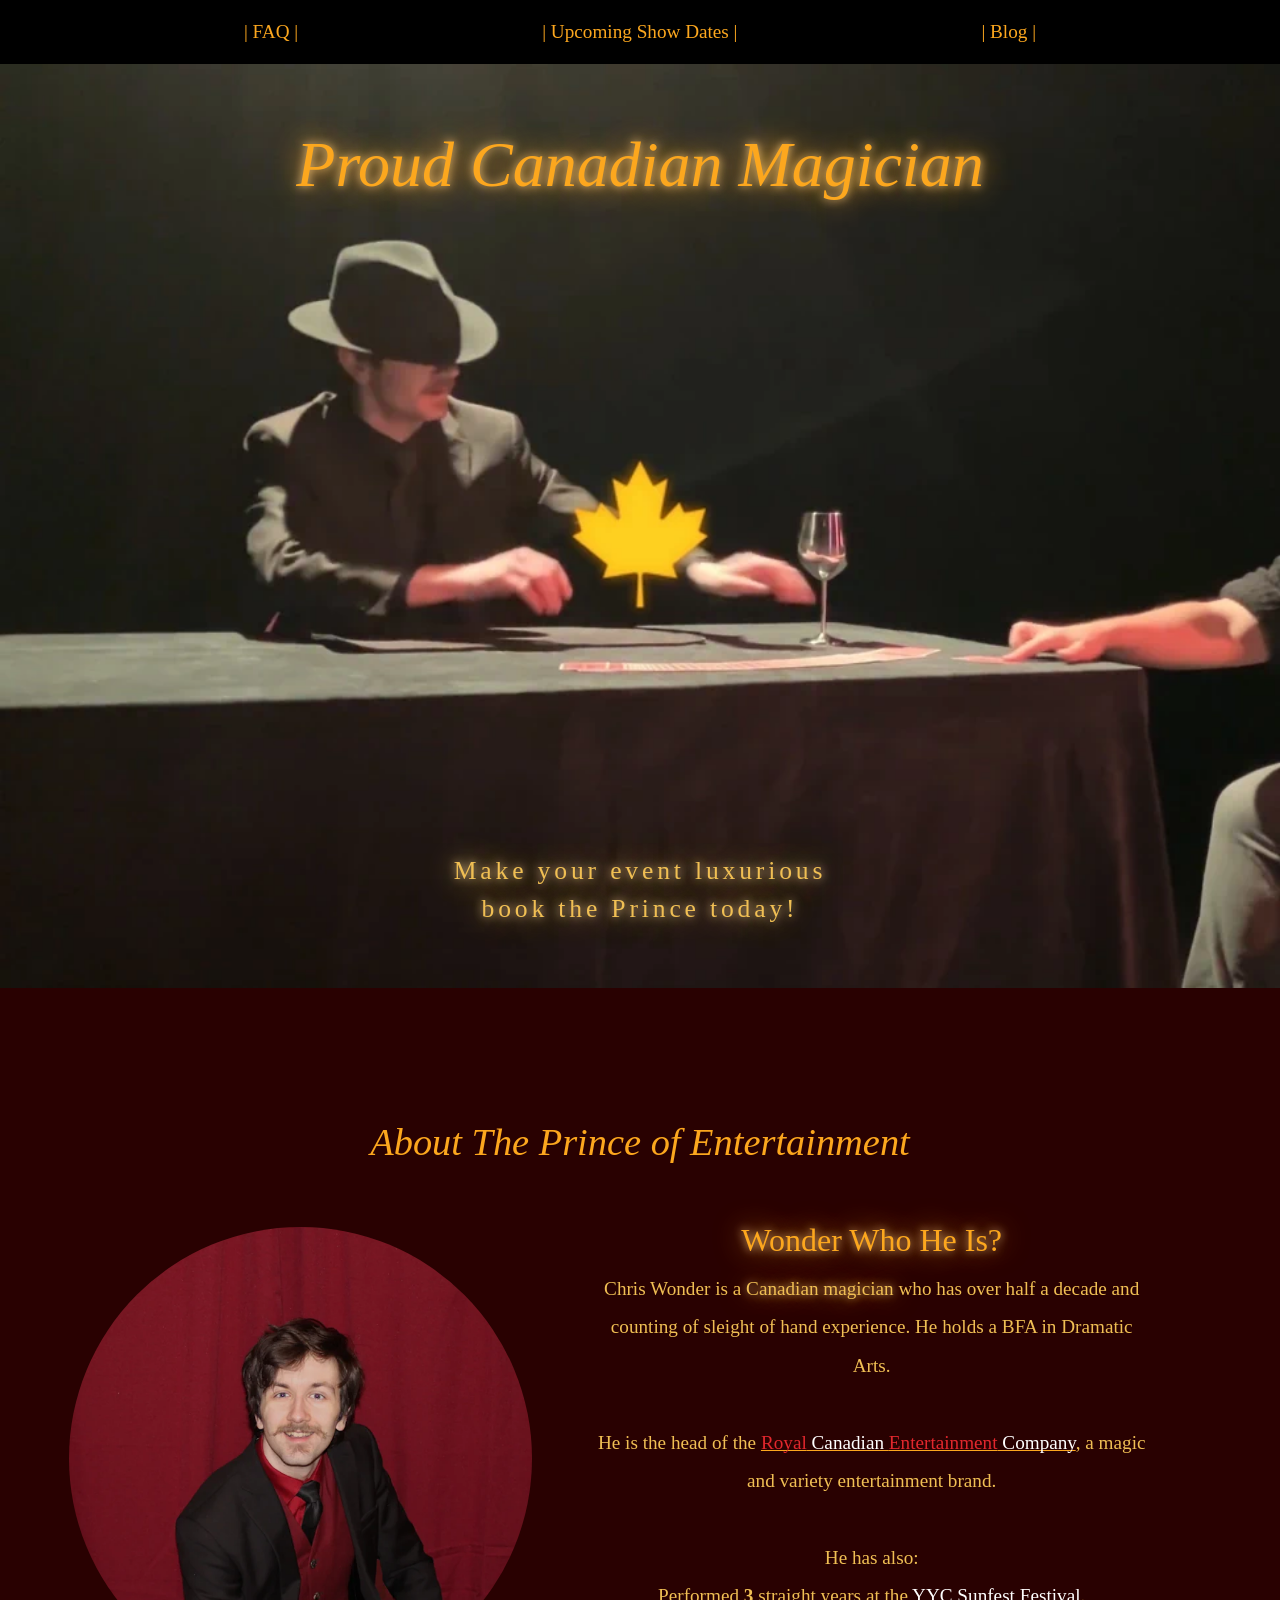
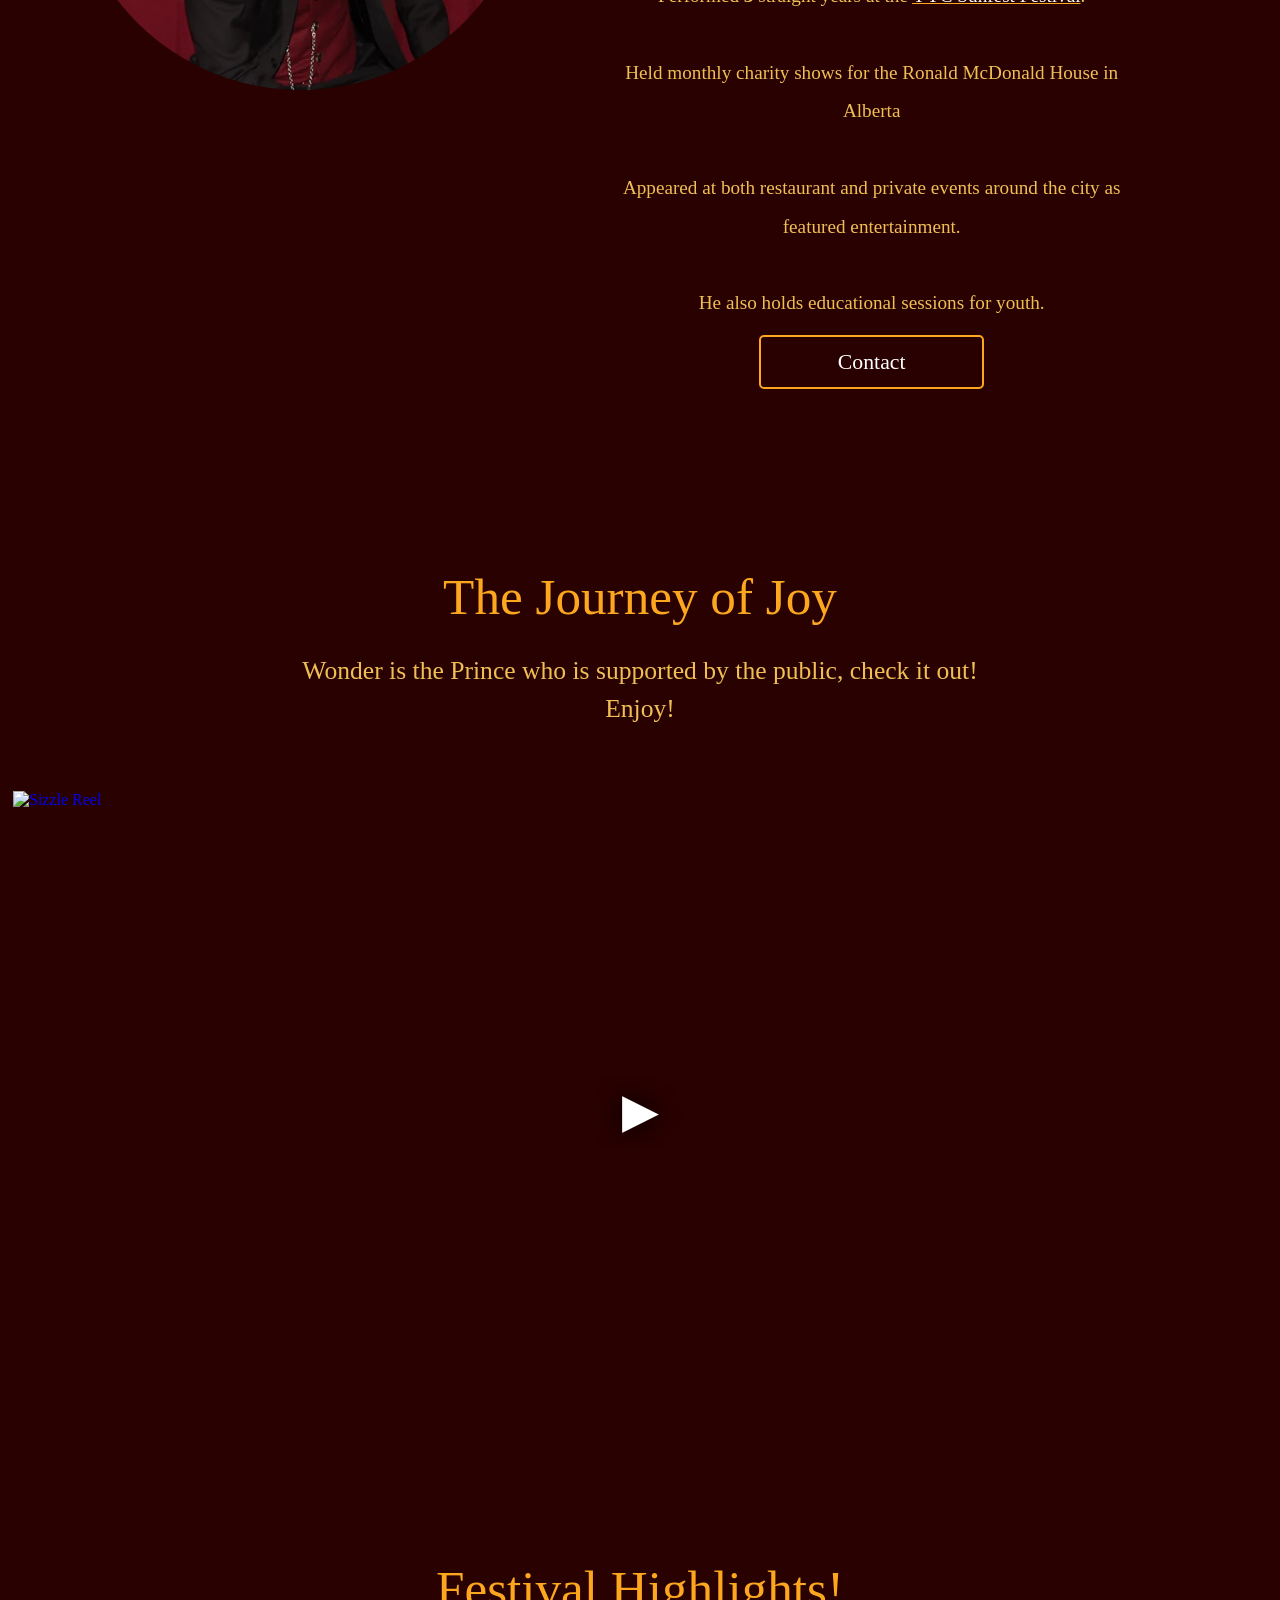
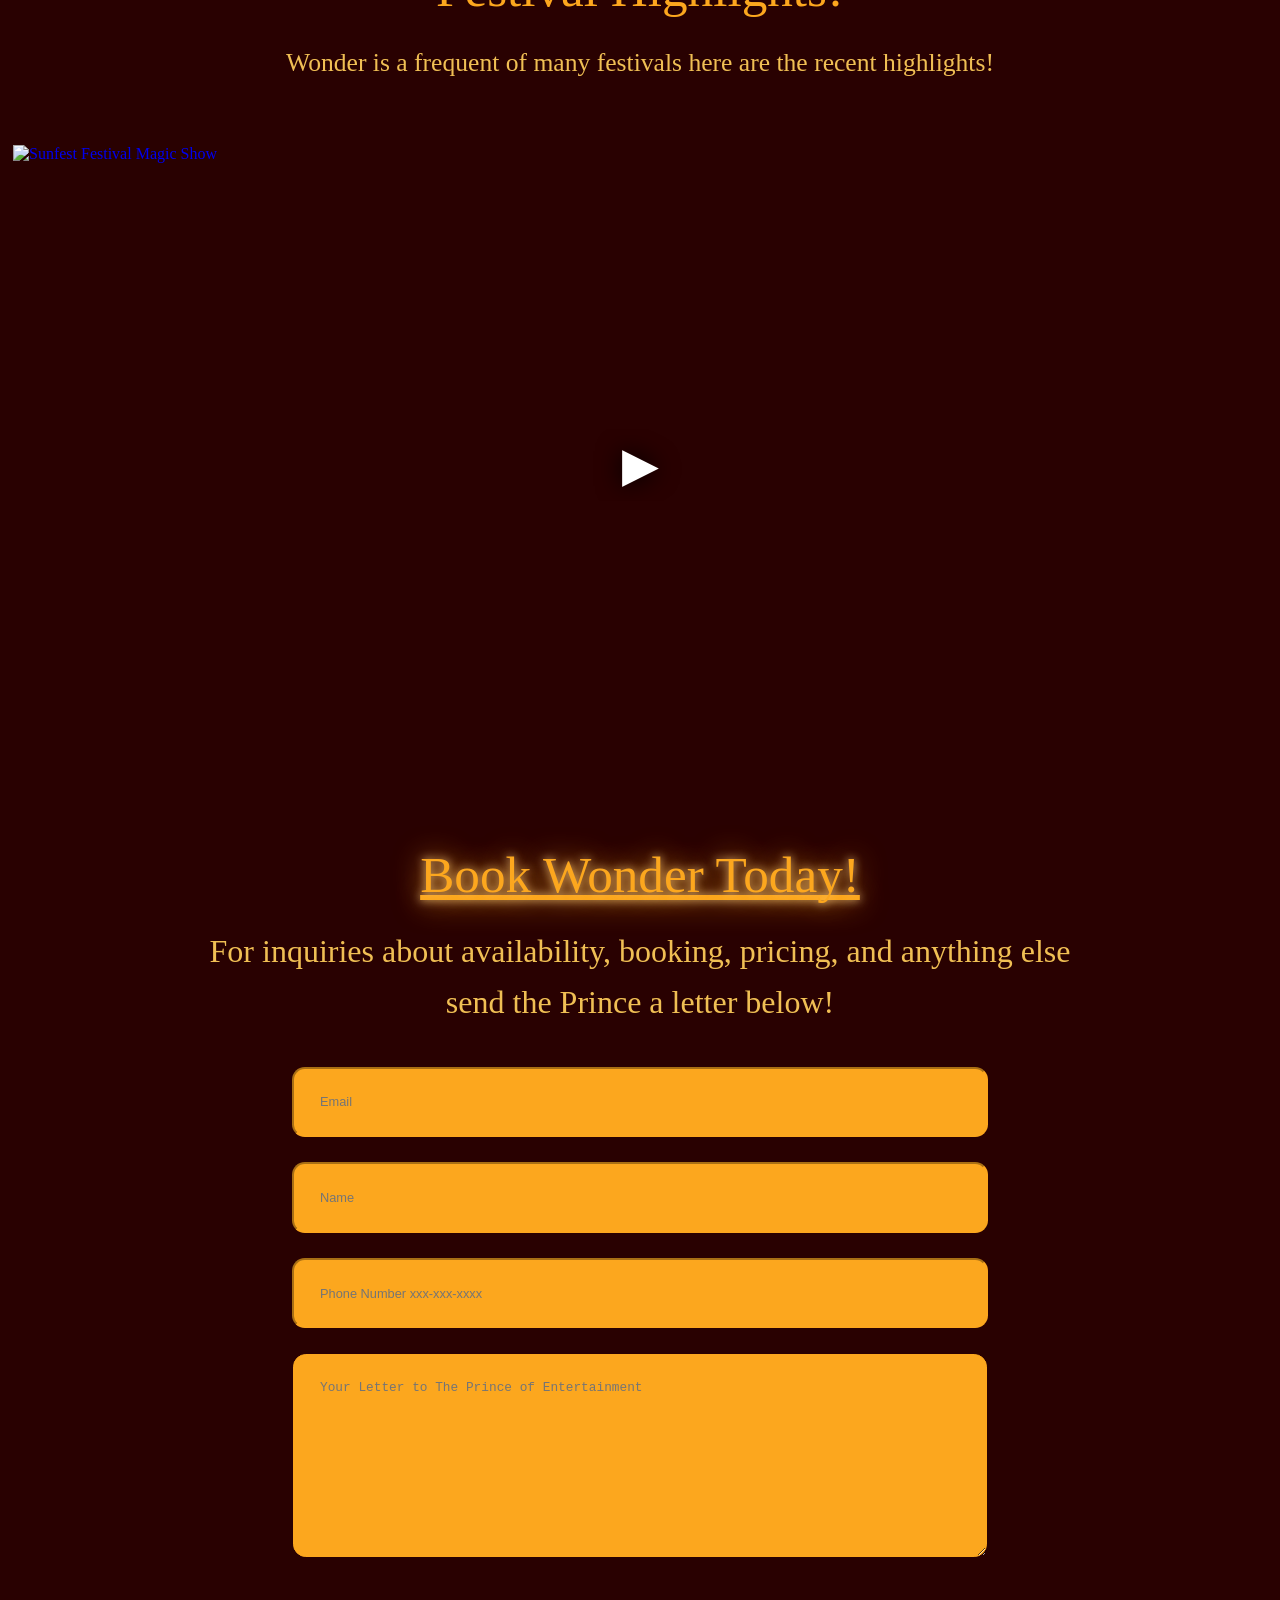
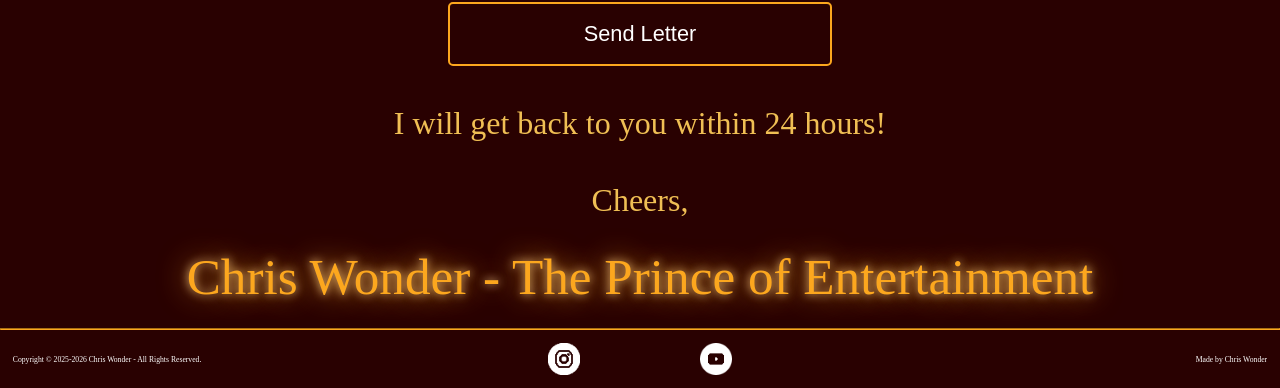
<file: index.html>
<!DOCTYPE html>
<html lang="en">
<head>
	<meta name="google-site-verification" content="XsXUT0_r_oM2h1DPMNWp6HrM-YhKrrZef1xC_FlNJK4" />
	<meta charset="UTF-8">
	<meta name="viewport" content="width=device-width, initial-scale=1.0">
	<link rel="stylesheet" rel=preconnect type="text/css" href="styles.css" async>

	<title>Royal Pavilion</title>
	<link rel="icon" href="Website Images 2/Maple Leaf.webp" type="Image/webp">
	<meta name="description" 
	content="The Prince of Entertainment's Official Website">
</head>

<header>
	<!-- NAV BAR -->
	<a href="FAQ.html" class="text">| FAQ |</a>
	<a href="Shows.html" class="text">| Upcoming Show Dates |</a>
	<a href="https://royalcanadianentertainmentcompany.blogspot.com/" class="text">| Blog |</a>
</header>

<body>

<section class="banner">
<!-- Banner -->
	<div class="parent">
		<img src="Website Images 2/Banner Option 2.webp" alt="banner image">
		<p class="text" id="top_b">Proud Canadian Magician</p>
		<p class="text_sub" id="bot_b">Make your event luxurious <br> book the Prince today!</p>
	</div>
</section>

<section class="about">
<!-- Intro -->
<p class="text" id="title">About The Prince of Entertainment</p>
<div id="about_content">
	<div>
		<img src="Website Images 2/Headshot.webp" alt="The Prince himself">
	</div>
	<div>
		<div id="about_text">
			<p class="text">Wonder Who He Is?</p>
			<p class="text_sub">
				Chris Wonder is a <span id="about_highlight">Canadian magician</span> who has over half a decade 
				and counting of sleight of hand experience. He holds a BFA in Dramatic Arts. 
				<br><br>
				He is the head of the <u><a href="https://www.RoyalCanadianEntertainmentCompany.com" id="text_link_rcec"></u>
				<span>Royal</span> Canadian <span>Entertainment</span> Company</a>, a magic and variety entertainment brand.
				
				<br><br>
				He has also:<br>
				Performed <strong>3</strong> straight years at the 
				<a href="https://inglewoodsunfest.ca/pages/entertainment" class="text_link">YYC Sunfest Festival</a>.
				<br><br>
				Held monthly charity shows for the Ronald McDonald House in Alberta
				<br><br>
				Appeared at both restaurant and private events around the city as featured entertainment.
				<br><br>
				He also holds educational sessions for youth.
			</p>
			<div>
			<a href="#contact" id="about_button">Contact</a>
			</div>
		</div>
	</div>
</div>
</section>

<section class="highlight_video">
<!-- Highlight Video -->

<p class="text">The Journey of Joy</p>
<p class="text_sub">Wonder is the Prince who is supported by the public, check it out!
<br>
Enjoy!
</p>
	<div class="YoutubeVideo">
		<iframe
			width="100%"
			height="100%"
			src="https://www.youtube.com/embed/CMLHmVzzzoU&autoplay=1"
					
			srcdoc="
				<style>*{
					padding:0;margin:0;overflow:hidden}
					html,body{height:100%}
					img,span{position:absolute;width:100%;top:0;bottom:0;margin:auto}
					span{height:1.5em;text-align:center;font:48px/1.5 sans-serif;color:white;text-shadow:0 0 0.5em black}
				</style>

				<a href=https://www.youtube.com/embed/CMLHmVzzzoU?autoplay=1>
					<img src=https://img.youtube.com/vi_webp/CMLHmVzzzoU/maxresdefault.webp alt='Sizzle Reel'>
					<span>▶</span>
				</a>"
					
			frameborder="0"
			allow="accelerometer; autoplay; encrypted-media; gyroscope; picture-in-picture"
			allowfullscreen
			title="Highlight Video"
		></iframe>
	</div>
</section>

<section class="highlight_video">
<!-- Highlight Video -->

<p class="text">Festival Highlights!</p>
<p class="text_sub">Wonder is a frequent of many festivals here are the recent highlights!</p>
	<div class="YoutubeVideo">
		<iframe
			width="100%"
			height="100%"
			src="https://www.youtube.com/embed/Lkh_q6QcV0I&autoplay=1"
					
			srcdoc="
				<style>*{
					padding:0;margin:0;overflow:hidden}
					html,body{height:100%}
					img,span{position:absolute;width:100%;top:0;bottom:0;margin:auto}
					span{height:1.5em;text-align:center;font:48px/1.5 sans-serif;color:white;text-shadow:0 0 0.5em black}
				</style>

				<a href=https://www.youtube.com/embed/Lkh_q6QcV0I?autoplay=1>
					<img src=https://img.youtube.com/vi_webp/Lkh_q6QcV0I/maxresdefault.webp alt='Sunfest Festival Magic Show'>
					<span>▶</span>
				</a>"
					
			frameborder="0"
			allow="accelerometer; autoplay; encrypted-media; gyroscope; picture-in-picture"
			allowfullscreen
			title="Highlight Video"
		></iframe>
	</div>
</section>

<section id="contact">
<!-- Contact -->
<div class="contact_text">
	<p class="text"><u>Book Wonder Today!</u></p>
	<p class="text_sub">For inquiries about availability, booking, pricing, and anything else <br> send the Prince a letter below!</p>
</div>
<!-- Contact Form -->
<form action="https://api.web3forms.com/submit" method="POST">

    <!-- REQUIRED: Your Access key here. Don't worry this can be public -->
    <!-- Create your Access key here: https://web3forms.com/ -->
    <!-- <input type="hidden" name="apikey" value="YOUR_ACCESS_KEY_HERE"> -->
    <input type="hidden" name="apikey" value="09124103-5fab-4f2d-89e2-bd814355d8fa">

    <!-- Optional: Can be type="hidden" or type="text" for subject -->
    <input type="hidden" name="subject" value="A Letter to the Prince">
  
    <!-- Optional: From Name you want to see in the email
          Default is "Notifications". you can overwrite here -->
    <input type="hidden" name="from_name" value="ChrisWonderMagic.com">

    <!-- Optional: default replyto will be "email" (if available), 
         you may overwrite here -->
    <input type="hidden" name="replyto" value="customer@example.com">

    <!-- Required: if submitting without Javascript 
         (because by default web3form outputs json) -->

    <!-- If javascript, use "window.location.hash" for redirects -->
    <input type="hidden" name="redirect" value="https://www.chriswondermagic.com/Thankyou.html">

    <!-- Optional: But Recommended: To Prevent SPAM Submission. 
         Make sure its hidden by default -->
    <input type="checkbox" name="botcheck" id="hidden" style="display: none;">

    <!-- Custom Form Data: 
     Then you can include your own form data you wish to receive in email. -->
    <input type="email" placeholder="Email" name="email" required>
    <input type="text" placeholder="Name" name="Name" required>
    <input type="tel" placeholder="Phone Number xxx-xxx-xxxx" name="Phone Number" pattern="[0-9]{3}-[0-9]{3}-[0-9]{4}" required>
    <textarea name="message" placeholder="Your Letter to The Prince of Entertainment" cols="30" rows="10" required></textarea>

	<div>
    	<button type="submit">Send Letter</button>
	</div>
</form>

	<div>
		<div class="contact_text">
			<p class="text_sub">I will get back to you within 24 hours! </p>
			
			<p class="text_sub">Cheers, </p>

			<p class="text">Chris Wonder - The Prince of Entertainment</p>
		</div>
	</div>
</section>

<hr>


</body>

<footer>
	<!-- Footer -->
	<p id="copyright">Copyright © 2025-2026 Chris Wonder - All Rights Reserved.</p>
	<div id="social_icons">
		<a href="https://www.youtube.com/@chriswondermagic"><img src="Website Images 2/Instagram.webp" alt="Instagram Link"></a>
		<a href="https://www.instagram.com/chriswondermagic"><img src="Website Images 2/Youtube.webp" alt="Youtube Link"></a>
	</div>
	<p id="credits">Made by Chris Wonder</p>
</footer>
</file>
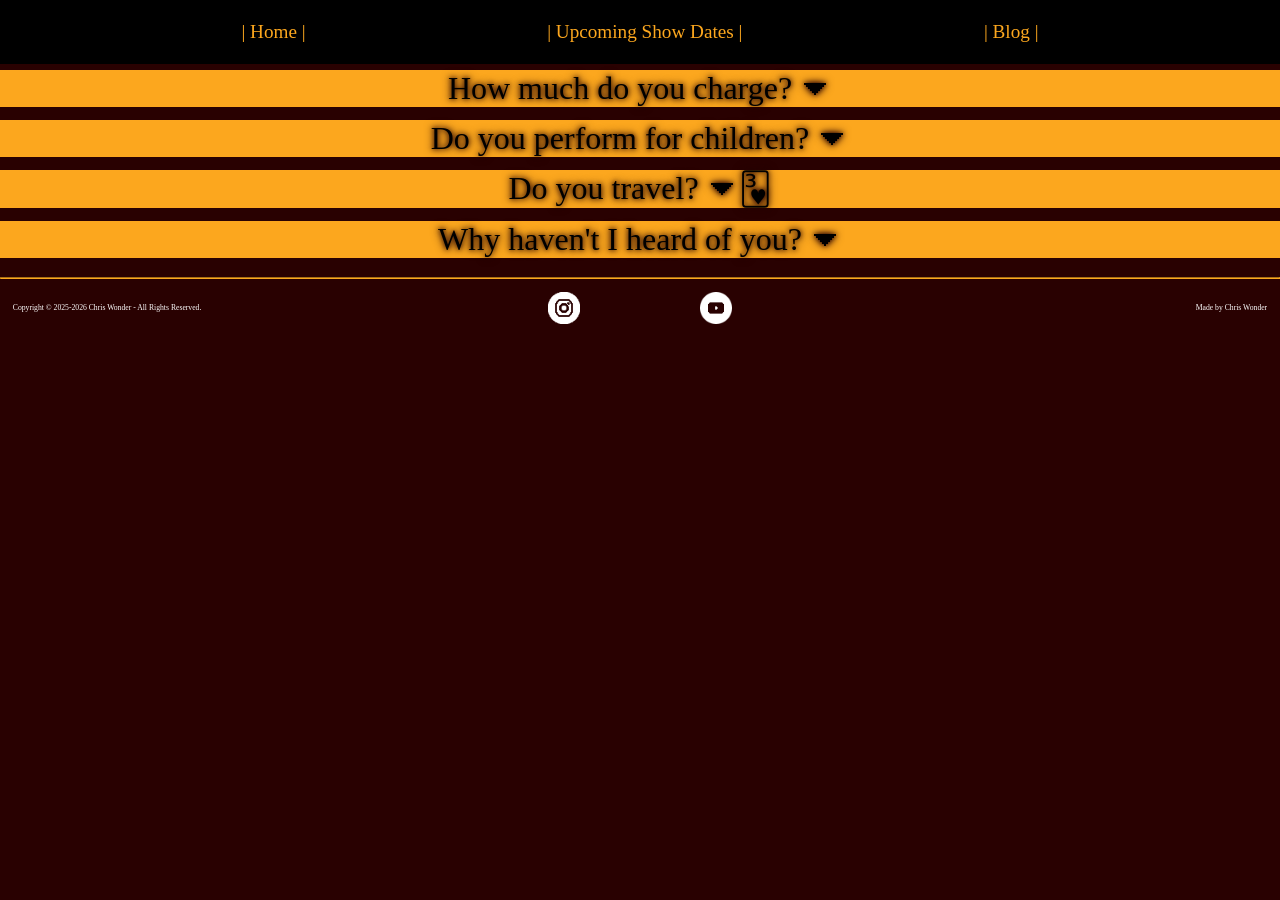
<file: FAQ.html>
<!DOCTYPE html>
<html lang="en">
<head>
	<meta name="google-site-verification" content="XsXUT0_r_oM2h1DPMNWp6HrM-YhKrrZef1xC_FlNJK4" />
	<meta charset="UTF-8">
	<meta name="viewport" content="width=device-width, initial-scale=1.0">
	<link rel="stylesheet" rel=preconnect type="text/css" href="styles.css" async>

	<title>Royal Inquiries</title>
	<link rel="icon" href="Website Images 2/Maple Leaf.webp" type="Image/webp">
	<meta name="description" 
	content="The Prince of Entertainment's Official FAQ Page">
</head>

<body>

<header>
	<!-- NAV BAR -->
	<a href="index.html" class="text">| Home |</a>
	<a href="Shows.html" class="text">| Upcoming Show Dates |</a>
	<a href="https://royalcanadianentertainmentcompany.blogspot.com/" class="text">| Blog |</a>
</header>

<section class="FAQ">
  <details>
    <summary class="text">How much do you charge? &#9207;</summary> 
    <p class="text_sub">The fee depends on a number of variables including:<br>
      The <strong>type</strong> of magic (close-up or stage) <br> 
      The <strong>size</strong> of the event <br>
      The <strong>length</strong> of performance you desire <br> 
      Whether <strong>travel</strong> and <strong>accommodation</strong> are involved and so on.
      <br><br> 
      The easiest thing to do is <u><strong><i><a href="index.html#contact" class="text_link">tell me</a></i></strong></u> about your event and I'll send you a 
      <i>no-obligation</i> quote with some different options!</p>
  </details>

  <details>
    <summary class="text">Do you perform for children? &#9207;</summary> 
    <p class="text_sub">I aim to entertain mainly mature audiences that being corporate and private adult events, 
      but on rare occasions I have entertained children!
      <br><br>
    I have done festivals, local community events, and birthday parties, and been told I am quite <strong>gifted</strong> in 
    entertaining children, though my passion lies in the more mature audiences. 

</p>
  </details>

  <details>
    <summary class="text">Do you travel? &#9207; <div class="card">&#127155;</div></summary> 
    <p class="text_sub">Yes I will happily travel to your event! 
    <br><br>  
    I am based in Calgary right now as I just finshed my <strong><i>BFA</i></strong> from the University of Calgary!
    <br><br>
    I implore those outside Calgary to <strong><i><a href="index.html#contact" class="text_link">contact me</a></i></strong> I dream to travel and share my craft, and I 
    guarantee you'll experience true <strong><i>wonder</i></strong>

    </p>
  </details>

  <details>
    <summary class="text">Why haven't I heard of you? &#9207;</summary> 
    <p class="text_sub">
      I am <strong>23</strong> years old, My greatest curse and blessing is that I was just born a mere couple decades ago.
      <br><br>
      If you haven't heard of me, don't worry I plan on giving you a <strong>wonderfully</strong> memorable experience.
      <br><br>
      If you checked my site out this far, thank you <strong>♥</strong> and have an amazing day or night. 
    </p>
  </details>
</section>

<hr>

</body>

<footer>
	<!-- Footer -->
	<p id="copyright">Copyright © 2025-2026 Chris Wonder - All Rights Reserved.</p>
	<div id="social_icons">
		<a href="https://www.youtube.com/@chriswondermagic"><img src="Website Images 2/Instagram.webp" alt="Instagram Link"></a>
		<a href="https://www.instagram.com/chriswondermagic"><img src="Website Images 2/Youtube.webp" alt="Youtube Link"></a>
	</div>
	<p id="credits">Made by Chris Wonder</p>
</footer>
</file>
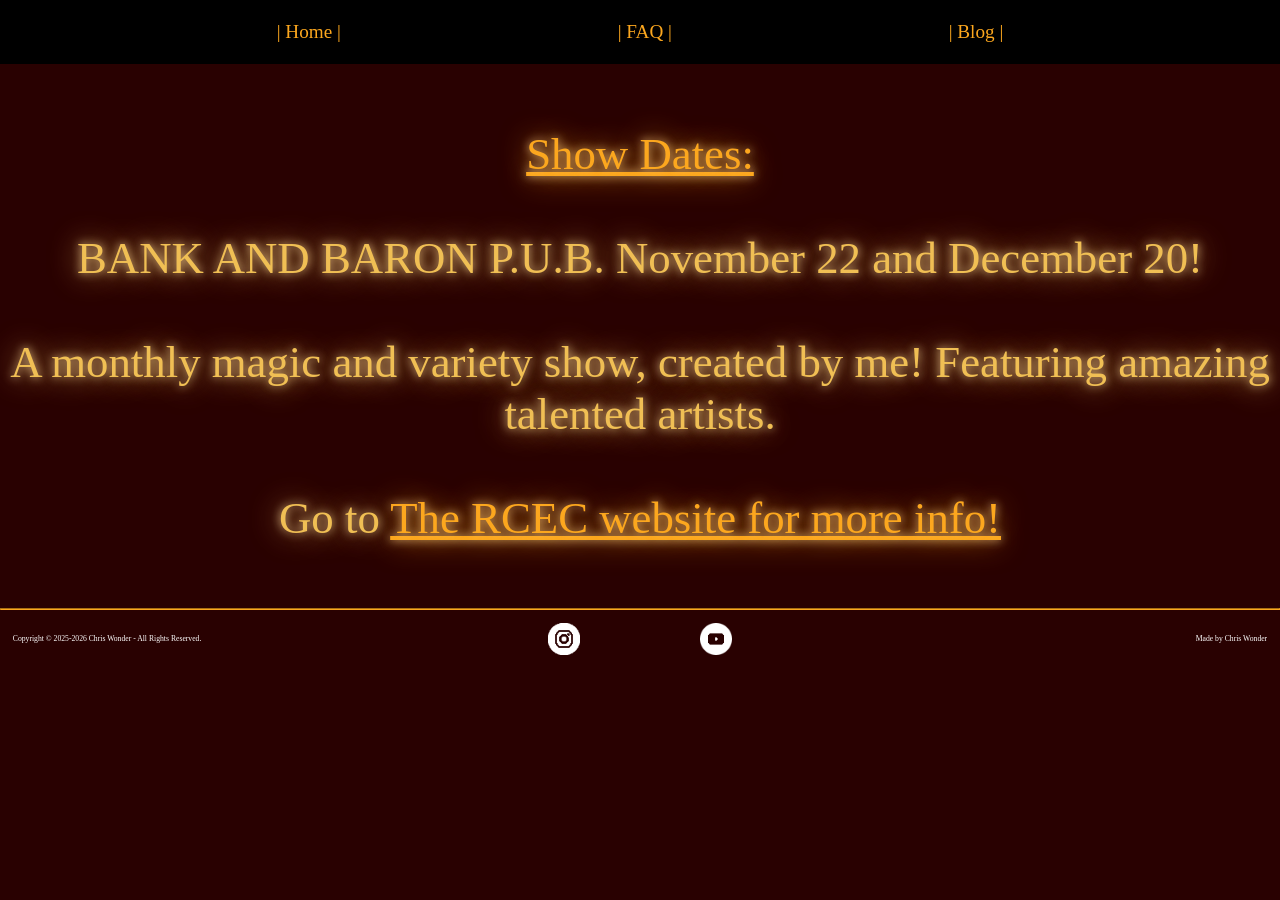
<file: Shows.html>
<!DOCTYPE html>
<html lang="en">
<head>
	<meta name="google-site-verification" content="XsXUT0_r_oM2h1DPMNWp6HrM-YhKrrZef1xC_FlNJK4" />
	<meta charset="UTF-8">
	<meta name="viewport" content="width=device-width, initial-scale=1.0">
	<link rel="stylesheet" rel=preconnect type="text/css" href="styles.css" async>

	<title>Royal Calendar</title>
	<link rel="icon" href="Website Images 2/Maple Leaf.webp" type="Image/webp">
	<meta name="description" 
	content="The Prince's Show Dates">
</head>

<body>

<header>
	<!-- NAV BAR -->
	<a href="index.html" class="text">| Home |</a>
	<a href="FAQ.html" class="text">| FAQ |</a>
	<a href="https://royalcanadianentertainmentcompany.blogspot.com/" class="text">| Blog |</a>
</header>

<section class="show_dates">
  <p class="text"><u>Show Dates:</u></p>
  <br>
  <p class="text_sub">
    BANK AND BARON P.U.B. November 22 and December 20!
    <br><br>
    A monthly magic and variety show, created by me! Featuring amazing talented artists.
    <br><br>
    Go to <a href="https://www.royalcanadianentertainmentcompany.com/Regalia" class="text">The RCEC website for more info!</a>
  </p>
</section>

<hr>

</body>

<footer>
	<!-- Footer -->
	<p id="copyright">Copyright © 2025-2026 Chris Wonder - All Rights Reserved.</p>
	<div id="social_icons">
		<a href="https://www.youtube.com/@chriswondermagic"><img src="Website Images 2/Instagram.webp" alt="Instagram Link"></a>
		<a href="https://www.instagram.com/chriswondermagic"><img src="Website Images 2/Youtube.webp" alt="Youtube Link"></a>
	</div>
	<p id="credits">Made by Chris Wonder</p>
</footer>
</file>
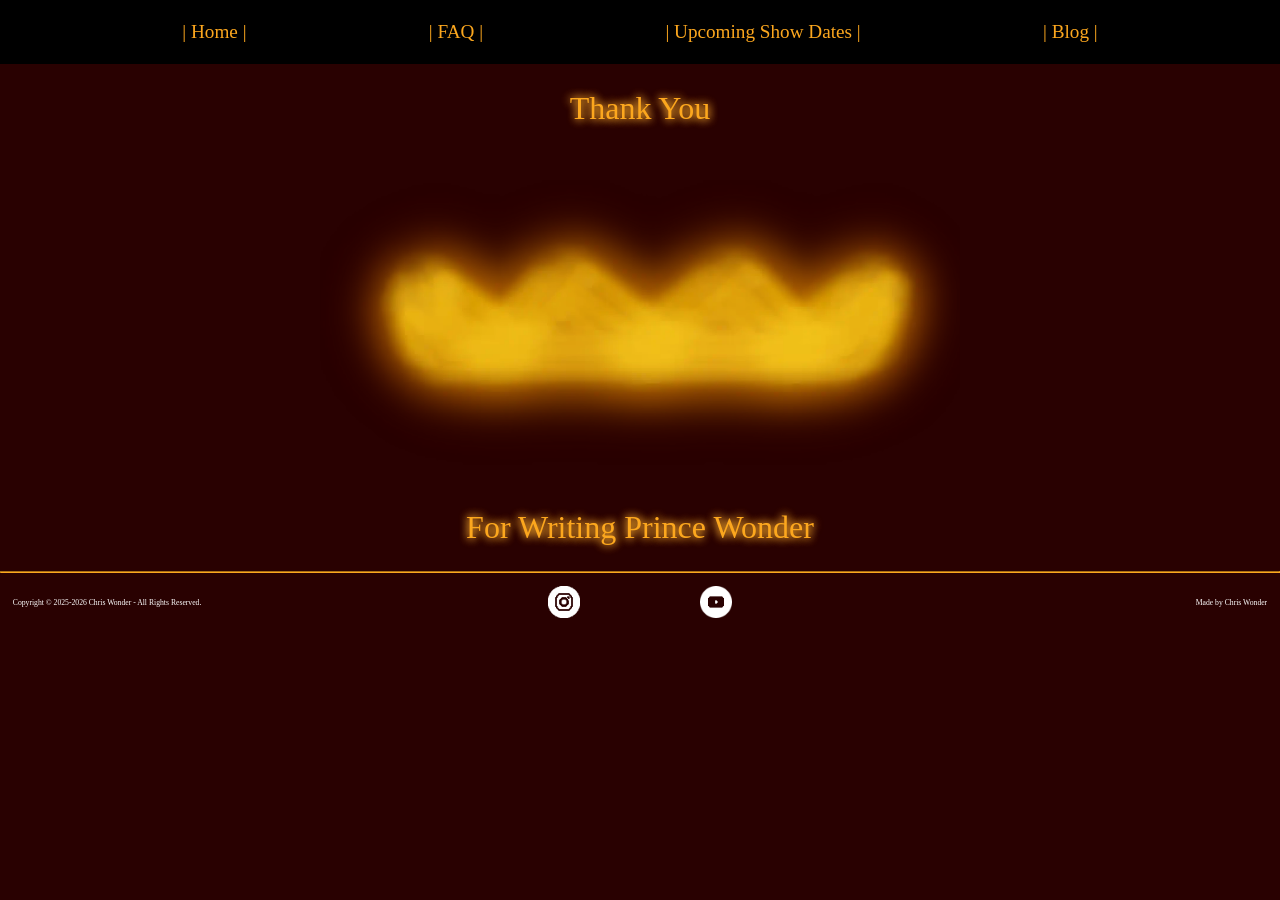
<file: Thankyou.html>
<!DOCTYPE html>
<html lang="en">
<head>
	<meta name="google-site-verification" content="XsXUT0_r_oM2h1DPMNWp6HrM-YhKrrZef1xC_FlNJK4" />
	<meta charset="UTF-8">
	<meta name="viewport" content="width=device-width, initial-scale=1.0">
	<link rel="stylesheet" rel=preconnect type="text/css" href="styles.css" async>

	<title>Royal Gratitude</title>
	<link rel="icon" href="Website Images 2/Maple Leaf.webp" type="Image/webp">
	<meta name="description" 
	content="The Thanks page for sending a letter">
</head>

<header>
	<!-- NAV BAR -->
	<a href="index.html" class="text">| Home |</a>
	<a href="FAQ.html" class="text">| FAQ |</a>
	<a href="Shows.html" class="text">| Upcoming Show Dates |</a>
  <a href="https://royalcanadianentertainmentcompany.blogspot.com/" class="text">| Blog |</a>
</header>

<body>

  <section class="thanks">
    <p class="text">Thank You</p>
    
    <img id="Crown" src="Website Images 2/Crown.webp" alt="The Crown of the Prince">

    <p class="text">For Writing Prince Wonder </p>
  </section>

<hr>

</body>

<footer>
	<!-- Footer -->
	<p id="copyright">Copyright © 2025-2026 Chris Wonder - All Rights Reserved.</p>
	<div id="social_icons">
		<a href="https://www.youtube.com/@chriswondermagic"><img src="Website Images 2/Instagram.webp" alt="Instagram Link"></a>
		<a href="https://www.instagram.com/chriswondermagic"><img src="Website Images 2/Youtube.webp" alt="Youtube Link"></a>
	</div>
	<p id="credits">Made by Chris Wonder</p>
</footer>
</file>
<file: styles.css>
* {
    margin: 0;
    padding: 0;
}

body {
    font-family:'Times New Roman', Times, serif;
    background-color: #290101;
    min-height: 100vh;
}

.text {
    color: #FCA71E;
}

.text_sub {
    color: #F0BF54;
    text-shadow: 0px 0px 30px #F0BF54 ,0px 0px 10px #f3d29c;
}

.YoutubeVideo {
  width: 100%;
  height: 50vw;
}

hr {
    border-color: #FCA71E;
    margin-top: 1vw;
    margin-bottom: 1vw;
}

header {
    background-color: black;
    padding-top: 1vw;
    padding-bottom: 1vw;
    width: 100%;
    height: 3vw;
    position: sticky;
    top: 0;
    overflow: hidden;
    z-index: 101;
    display: flex;
    justify-content: space-evenly;
    align-items: center;

    .text {
        font-size: clamp(1rem, 1.5vw, 10rem);
        text-align: center;
    }

    a {
        text-decoration: none;
        font-style: none;
        color: inherit;
        transition: 1s ease;
    }

    a:hover, :focus {
        transition: .4s ease-in-out;
        text-shadow: 0px 0px 10px #FCA71E ,0px 0px 10px #fab23d;
    }


}

.banner {
display: flex;
justify-content: center;

    .parent {
        width: 100%;
        position: relative;
    }

    img {
        width: 100%;
        height: auto;
    }

    p {
        position: absolute;
        width: 100%;
        text-align: center;
    }

    #top_b {
        top: 5vw;
        font-style: italic;
        font-size: clamp(.6rem, 5vw, 10rem);
        text-shadow: 0px 0px 30px #FCA71E ,0px 0px 10px #f7ce8e;
    }
    
    #bot_b {
        bottom: 5vw;
        font-size: clamp(.6rem, 2vw, 10rem);
        letter-spacing: clamp(.2rem, 2vw, .3vw);
        line-height: clamp(1rem, 3vw, 3rem);
    }
}

.about {

    display: grid;
    padding: 5%;
    
    #title {
        width: 100%;
        text-align: center;
        font-size: clamp(.6rem, 3vw, 10rem);
        margin-top: 5vw;
        font-style: italic;
        text-shadow: none;
    }

    #about_highlight {
         text-shadow: 0px 0px 30px #FCA71E ,0px 0px 10px #f7ce8e; 
    }

    #about_content {
        display: grid;
        grid-template-areas: 
        "box-1 box-2";
        margin-top: 5%;
    }

    img {
        border-radius: 100%;
        margin: 1%;
        width: 100%;
        height: auto;
    }

    #about_text {
        width: inherit;
        text-align: center;
        margin: 0% 10% 0% 10%;
        .text {
            margin-bottom: 2%;
        }
    }

    .text {
        font-size: clamp(.6rem, 2.5vw, 10rem);
        text-align: center;
        text-shadow: 0px 0px 30px #FCA71E ,0px 0px 10px #f7ce8e;

    }

    .text_sub {
        font-size: clamp(.7rem, 1.5vw, 10rem);
        text-align: center;
        line-height: clamp(1.3rem, 3vw, 10rem);
        text-shadow: none;
        margin-bottom: 5%;
    }

    
    #text_link_rcec {
        border: none;
        font-size: inherit;
        color: white;
        text-decoration-color: #FCA71E;
        padding: 0;
        text-decoration-skip-ink: none;
        transition: 2s ease;
        span {
            color: #E2272D;
        }
    }

    a#text_link_rcec:hover, :focus {
        transition: .4s ease-in-out;
        text-shadow: 0px 0px 30px white ,0px 0px 10px rgb(180, 180, 180);
    }

    .text_link {
        border: none;
        font-size: inherit;
        color: white;
        text-decoration-color: #FCA71E;
        padding: 0;
        text-decoration-skip-ink: none;
        transition: 2s ease;
    }

    a.text_link:hover, :focus {
        transition: .4s ease-in-out;
        text-shadow: 0px 0px 30px white ,0px 0px 10px rgb(180, 180, 180);
    }

    a#about_button {
        border: #FCA71E solid;
        border-width: .2vw;
        border-radius: 5px;
        padding: 1vw 6vw;
        text-decoration: none;
        color: white;
        font-size: clamp(.6rem, 1.7vw, 10rem);
        transition: 2s ease;
    }

    a#about_button:hover, :focus {
        transition: .4s ease-in-out;
        text-shadow: 0px 0px 30px white ,0px 0px 10px rgb(180, 180, 180);
        box-shadow: 0px 0px 30px #FCA71E ,0px 0px 10px #fac97b;
    }
}

.highlight_video {
    margin: 1vw;

    .text {
        font-size: clamp(.6rem, 4vw, 10rem);
        text-align: center;
        margin-bottom: 2vw;
        margin-top: 10vw;
    }

    .text_sub {
        font-size: clamp(.4rem, 2vw, 10rem);
        text-align: center;
        line-height: clamp(.6rem, 3vw, 10rem);
        text-shadow: none;
        margin-bottom: 5%;
    }
}

#contact {
    text-align: center;
    justify-content: center;
    margin-top: 5vw;

    .contact_text {

        .text {
            font-size: clamp(.6rem, 4vw, 10rem);
        }

        .text_sub {
            font-size: clamp(.6rem, 2.5vw, 10rem);
        }

        .text, .text_sub {
            margin-bottom: 2vw;
            line-height: clamp(.6rem, 4vw, 10rem);
            text-shadow: 0px 0px 30px #FCA71E ,0px 0px 10px #f7ce8e;
            text-decoration-skip-ink: none;
        }

        .text_sub {
            text-shadow: none;
        }

    }

    form {
        display: flex;
        flex-direction: column;
        align-items: center;
    }

    input, textarea {
        width: 50%;
        height: auto;
        margin: 1vw;
        padding: 2vw;
        border-radius: 1vw;
        background-color: #FCA71E;
        border-color: #FCA71E;
        font-size: clamp(.6rem, 1vw, 10rem);
    }

    button {
        width: 30vw;
        height: 5vw;
        border: #FCA71E solid;
        border-width: .2vw;
        border-radius: 5px;
        padding: 1vw 6vw;
        text-decoration: none;
        color: white;
        background-color: transparent;
        font-size: clamp(.6rem, 1.7vw, 10rem);
        transition: 2s ease;
        cursor: pointer;
        margin-top: 2.5vw;
        margin-bottom: 2.5vw;
    }

    button:hover, :focus {
        transition: .4s ease-in-out;
        text-shadow: 0px 0px 30px white ,0px 0px 10px rgb(180, 180, 180);
        box-shadow: 0px 0px 30px #FCA71E ,0px 0px 10px #fac97b;
    }
}

footer {
    display: grid;
    grid-template-columns: 1fr 1fr 1fr;
    grid-template-rows: auto;
    justify-content: space-between;
    align-items: center;
    margin: 1%;

    p {
        color: white;
        font-size: .6vw;
    }

    img {
        width: clamp(50%, 2.5vw, 100%);
        height: auto;
        margin: 0;
    }

    #copyright {
        justify-content: start;
    }

    #social_icons, a {
        display: flex;
        flex-direction: row;
        justify-content: space-evenly;
    }

    #credits {
        display: flex;
        justify-content: end;
    }
}

.thanks {
    font-size: clamp(.6rem, 2.5vw, 10rem);
    text-align: center;
    align-items: center;
    margin-top: 2vw;
    margin-bottom: 2vw;


    img {
        width: 50vw;
        height: auto;
    }

    p {
        transition: .4s ease-in-out;
        text-shadow: 0px 0px 10px #FCA71E ,0px 0px 10px #fab23d;
    }
}

.FAQ {
    width: 100%;
    display: flex;
    flex-direction: column;
    text-align: center;

    .card {
        background-color: transparent;
    }

    summary::marker {
        color: transparent;
    }
    
    .text {
        font-size: clamp(.6rem, 2.5vw, 10rem);
        color: black;

    }

    .text_sub {
        font-size: clamp(.6rem, 1.5vw, 10rem);
    }

    p {
        background-color: #290101;
        padding: 2%;
    }

    summary {
        cursor: pointer;
        display: inline-flex;
    }

    details {
        background-color: #FCA71E;
        margin-top: .5vw;
        margin-bottom: .5vw;
        cursor: default;
        
        text-shadow: 0px 0px 10px #290101 ,0px 0px 5px #250404;
    }

    .text_link {
        border: none;
        font-size: inherit;
        color: #FCA71E;
        text-decoration-color: #FCA71E;
        padding: 0;
        text-decoration-skip-ink: none;
        transition: 2s ease;
    }

    a.text_link:hover, :focus {
        transition: .4s ease-in-out;
        text-shadow: 0px 0px 30px #FCA71E ,0px 0px 10px rgb(180, 180, 180);
    }
}

.show_dates {
    width: 100%;
    font-size: clamp(.6rem, 3.5vw, 10rem);
    text-align: center;
    margin-top: 5vw;
    margin-bottom: 5vw;

    .text {
       text-shadow: 0px 0px 30px #FCA71E ,0px 0px 10px #f7ce8e; 
    }
}
</file>
